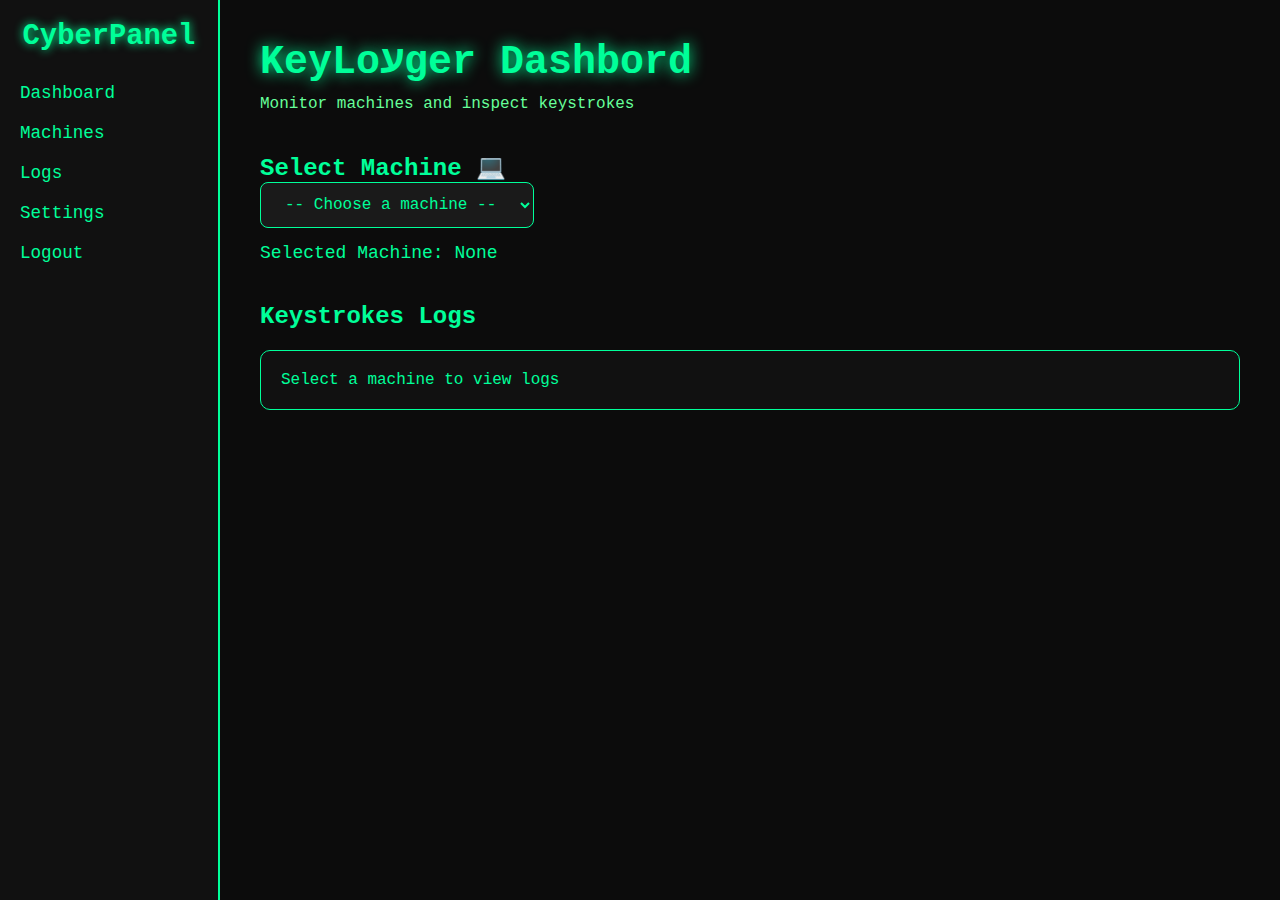
<file: final_project.html>
<!DOCTYPE html>
<html lang="en">
<head>
    <meta charset="UTF-8">
    <meta name="viewport" content="width=device-width, initial-scale=1.0">
    <title>Cyber Control Panel</title>
    <link rel="stylesheet" href="final_project.css">
</head>
<body>
    <!-- Sidebar -->
    <aside class="sidebar">
        <h2>CyberPanel</h2>
        <nav>
            <ul>
                <li><a href="#">Dashboard</a></li>
                <li><a href="#">Machines</a></li>
                <li><a href="#">Logs</a></li>
                <li><a href="#">Settings</a></li>
                <li><a href="#">Logout</a></li>
            </ul>
        </nav>
    </aside>

    <!-- Main Content -->
    <div class="main-content">
        <header>
            <h1>KeyLoעger Dashbord</h1>
            <p>Monitor machines and inspect keystrokes</p>
        </header>

        <!-- Machine Selector -->
        <section class="feature">
            <h2>Select Machine 💻</h2>
            <select id="machineDropdown">
                <option value="">-- Choose a machine --</option>
            </select>
            <p class="selection">Selected Machine: <span id="selectedMachine">None</span></p>
        </section>

        <!-- Logs Display -->
        <section class="logs">
            <h2>Keystrokes Logs</h2>
            <div id="logsContainer">
                <p>Select a machine to view logs</p>
            </div>
        </section>
    </div>

    <script src="final_project.css"></script>
</body>
</html>
</file>
<file: final_project.css>
/* Base Reset */
* {
    margin: 0;
    padding: 0;
    box-sizing: border-box;
    font-family: 'Courier New', monospace;
}

body {
    background-color: #0c0c0c;
    color: #00ff99;
    display: flex;
    min-height: 100vh;
}

/* Sidebar */
.sidebar {
    width: 220px;
    background-color: #111;
    padding: 20px;
    border-right: 2px solid #00ff99;
}

.sidebar h2 {
    text-align: center;
    font-size: 1.8em;
    margin-bottom: 30px;
    text-shadow: 0 0 10px #00ff99;
}

.sidebar ul {
    list-style: none;
}

.sidebar ul li {
    margin: 20px 0;
}

.sidebar ul li a {
    color: #00ff99;
    text-decoration: none;
    font-size: 1.1em;
    transition: color 0.3s;
}

.sidebar ul li a:hover {
    color: #ffffff;
}

/* Main Content */
.main-content {
    flex: 1;
    padding: 40px;
}

header h1 {
    font-size: 2.5em;
    margin-bottom: 10px;
    text-shadow: 0 0 15px #00ff99;
}

header p {
    color: #66ff99;
    margin-bottom: 40px;
}

/* Machine Dropdown */
.feature {
    margin-bottom: 40px;
}

#machineDropdown {
    padding: 12px 20px;
    font-size: 16px;
    border-radius: 8px;
    border: 1px solid #00ff99;
    background-color: #1a1a1a;
    color: #00ff99;
    outline: none;
    cursor: pointer;
    transition: background 0.3s;
}

#machineDropdown:hover {
    background-color: #222;
}

.selection {
    margin-top: 15px;
    font-size: 18px;
}

/* Logs Section */
.logs h2 {
    margin-bottom: 20px;
}

#logsContainer {
    background-color: #111;
    border: 1px solid #00ff99;
    border-radius: 10px;
    padding: 20px;
    max-height: 400px;
    overflow-y: auto;
}

.log-entry {
    border-bottom: 1px solid #00ff99;
    padding: 10px 0;
}

.log-entry:last-child {
    border-bottom: none;
}

.log-entry h3 {
    color: #00ffc8;
    font-size: 1.1em;
    margin-bottom: 5px;
}

.log-entry p {
    color: #66ff99;
    font-family: 'Courier New', monospace;
}
</file>
